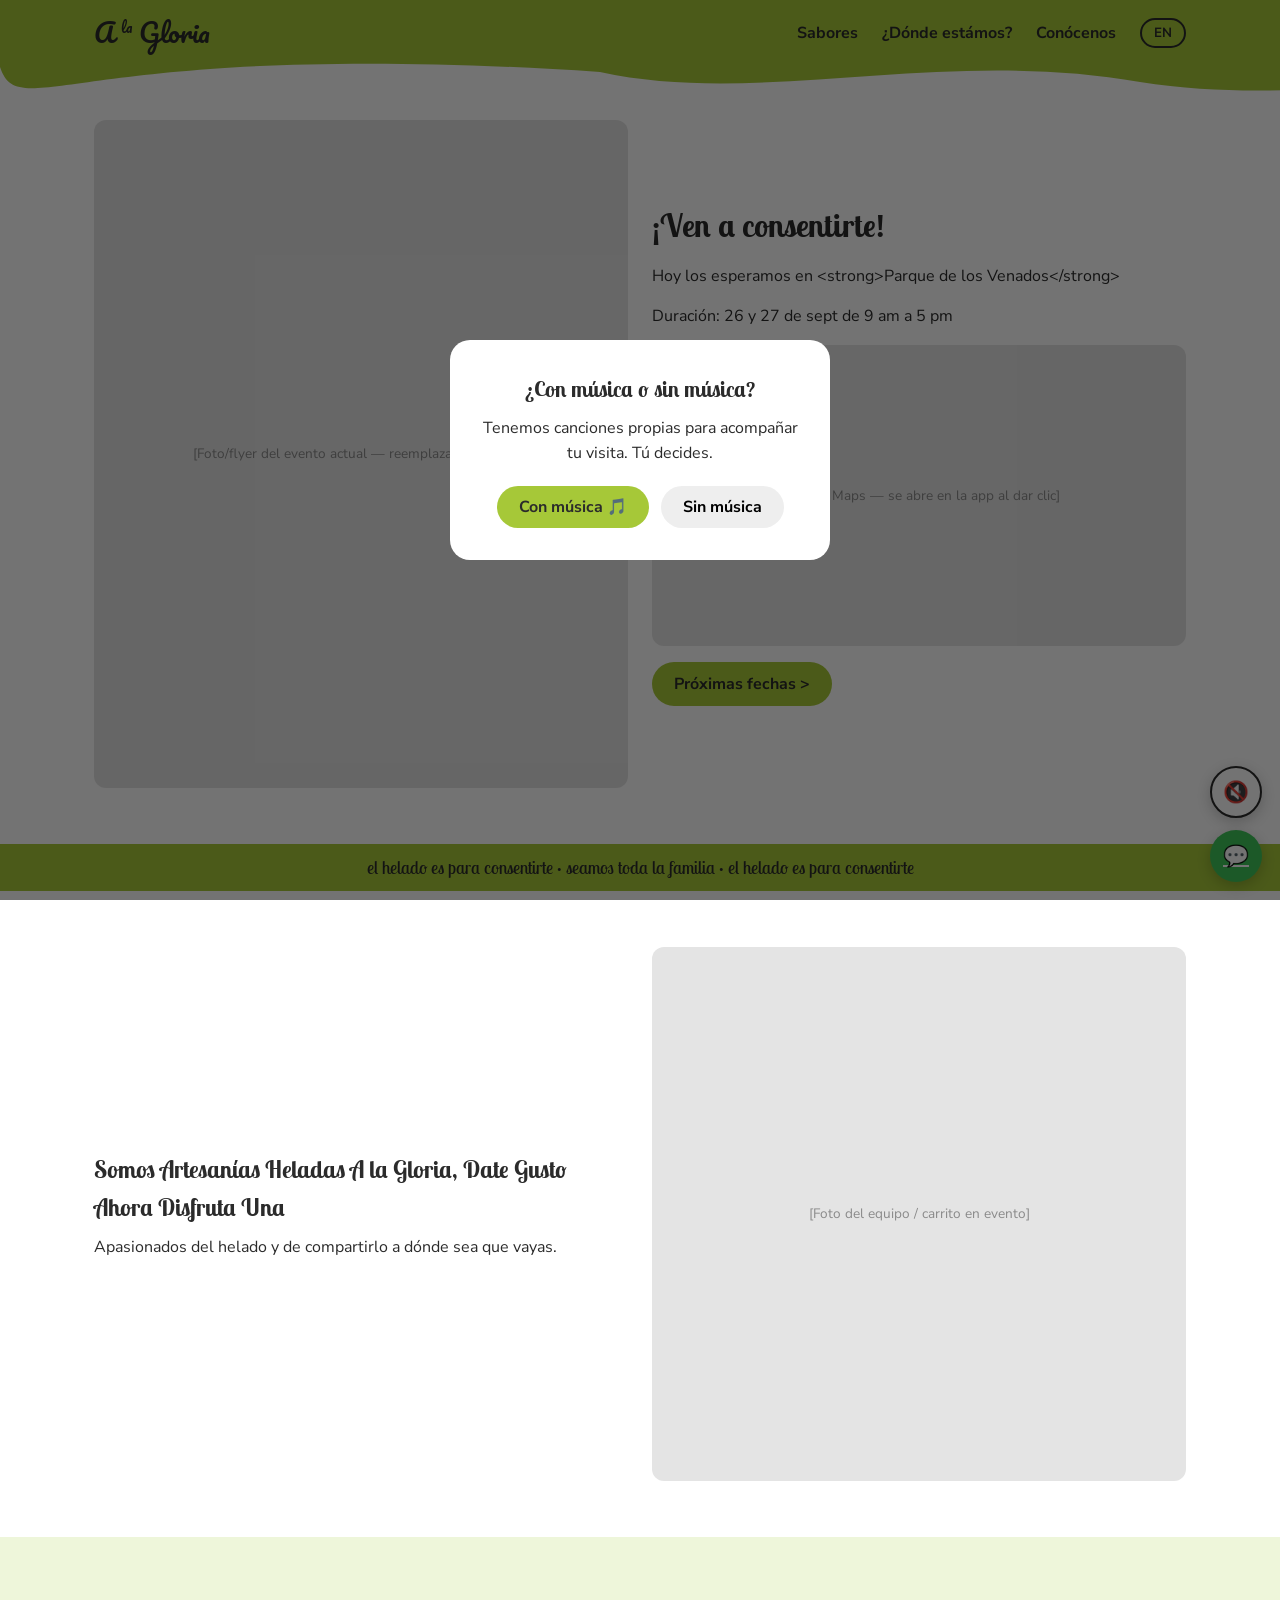
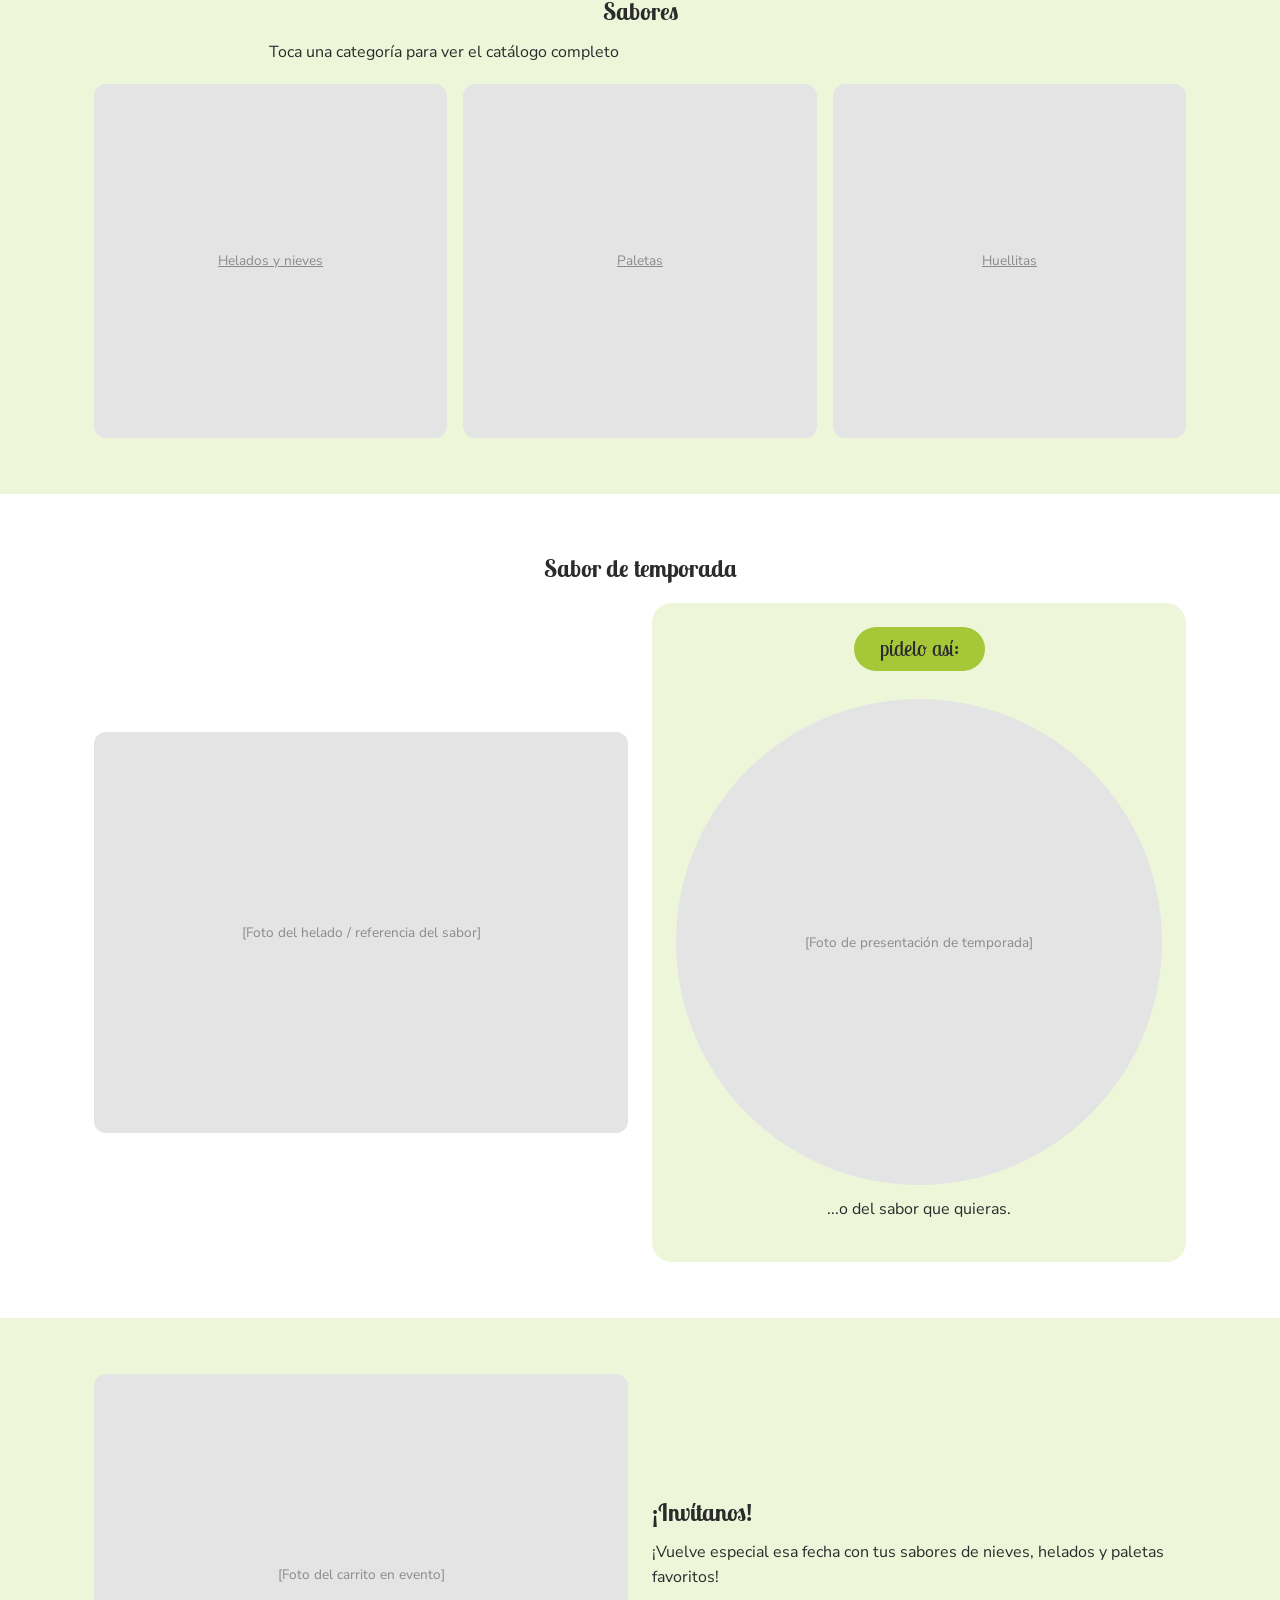
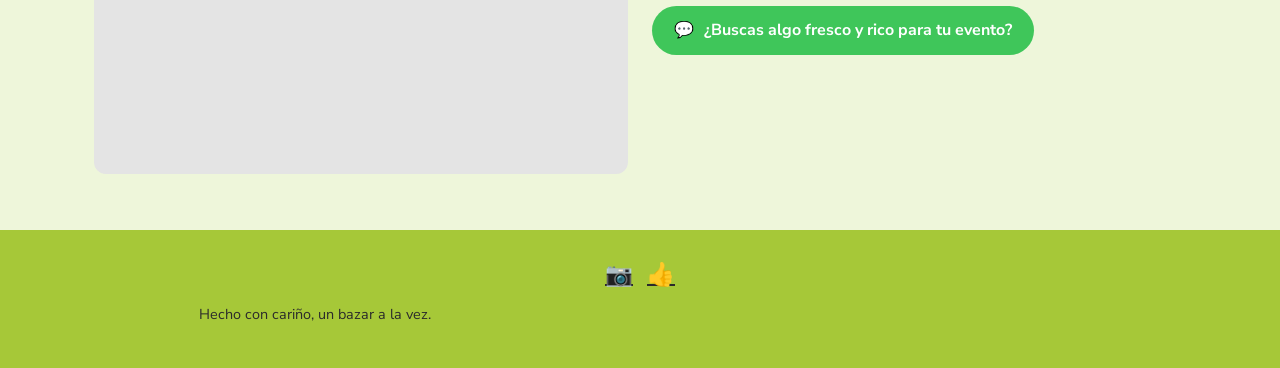
<file: index.html>
<!DOCTYPE html>
<html lang="es">
<head>
<meta charset="UTF-8" />
<meta name="viewport" content="width=device-width, initial-scale=1" />
<title>A la Gloria — Artesanías heladas</title>
<meta name="description" content="Heladería itinerante artesanal. Nieves, helados, paletas y Huellitas para mascotas. Síguenos para saber en qué bazar estamos." />
<link rel="stylesheet" href="assets/css/styles.css" />
</head>
<body class="theme-green">

  <!-- ================= HEADER ================= -->
  <header class="site-header">
    <div class="wrap">
      <a href="index.html" class="logo">A <sup>la</sup> Gloria</a>

      <button class="nav-toggle" aria-label="Abrir menú" aria-expanded="false">
        <span></span><span></span><span></span>
      </button>

      <nav class="nav">
        <a href="sabores.html" data-i18n="nav_sabores">Sabores</a>
        <a href="fechas.html" data-i18n="nav_fechas">¿Dónde estámos?</a>
        <a href="conocenos.html" data-i18n="nav_conocenos">Conócenos</a>
        <button class="lang-toggle" type="button">EN</button>
      </nav>
    </div>
  </header>

  <main>

    <!-- ================= HERO: evento actual ================= -->
    <section class="section" style="padding-top:24px;">
      <div class="wrap" style="display:grid; grid-template-columns:1fr; gap:28px;">
        <div style="display:grid; grid-template-columns:1fr 1fr; gap:24px; align-items:center;">

          <div id="hero-flyer" class="img-placeholder" style="aspect-ratio:4/5;" data-i18n="hero_flyer_alt">
            [Foto/flyer del evento actual — reemplazar por &lt;img&gt;]
          </div>

          <div>
            <h1 style="font-size:2rem;" data-i18n="hero_title">¡Ven a consentirte!</h1>
            <p id="hero-where" data-i18n="hero_where">Hoy los esperamos en: 
              <strong>Parque de los Venados</strong></p>
            <p id="hero-hours" data-i18n="hero_hours">Duración: 26 y 27 de sept de 9 am a 5 pm</p>

            <div id="hero-map" class="img-placeholder" style="aspect-ratio:16/9; margin:16px 0;" data-i18n="hero_map_alt">
              [Google Maps]
            </div>

            <a href="fechas.html" class="btn btn-primary" data-i18n="hero_cta">Próximas fechas &gt;</a>
          </div>
        </div>
      </div>
    </section>

    <!-- ================= LISTÓN DE MARCA ================= -->
    <div style="background:var(--theme); color:var(--ink); padding:10px 0; font-family:var(--font-heading); font-size:1.1rem; text-align:center; overflow:hidden;">
      <span data-i18n="ribbon_text">el helado es para consentirte · seamos toda la familia · el helado es para consentirte</span>
    </div>

    <!-- ================= BIO ================= -->
    <section class="section">
      <div class="wrap" style="display:grid; grid-template-columns:1fr 1fr; gap:24px; align-items:center;">
        <div>
          <h2 data-i18n="bio_title">Somos Artesanías Heladas A la Gloria, Date Gusto Ahora Disfruta Una</h2>
          <p data-i18n="bio_text">Apasionados del helado y de compartirlo a dónde sea que vayas.</p>
        </div>
        <div class="img-placeholder" style="aspect-ratio:1/1;" data-i18n="bio_photo_alt">
          [Foto del equipo / carrito en evento]
        </div>
      </div>
    </section>

    <!-- ================= CARRUSEL DE SABORES ================= -->
    <section class="section" style="background:var(--theme-soft);">
      <div class="wrap">
        <h2 class="text-center" data-i18n="flavors_title">Sabores</h2>
        <p class="text-center" data-i18n="flavors_hint"></p>

        <div style="display:grid; grid-template-columns:repeat(3, 1fr); gap:16px; margin-top:20px;">
          <a href="sabores.html#helados" class="img-placeholder" style="aspect-ratio:1/1;" data-i18n="flavor_card_ice">
            Helados y nieves
          </a>
          <a href="sabores.html#paletas" class="img-placeholder" style="aspect-ratio:1/1;" data-i18n="flavor_card_paletas">
            Paletas
          </a>
          <a href="sabores.html#huellitas" class="img-placeholder" style="aspect-ratio:1/1;" data-i18n="flavor_card_pets">
            Huellitas
          </a>
        </div>
      </div>
    </section>

    <!-- ================= SABOR DE TEMPORADA ================= -->
    <section class="section">
      <div class="wrap">
        <h2 class="text-center" data-i18n="season_title">Sabor de temporada</h2>

        <div style="display:grid; grid-template-columns:1fr 1fr; gap:24px; align-items:center; margin-top:16px;">
          <div class="img-placeholder" style="aspect-ratio:4/3;" data-i18n="season_photo_alt">
            [Foto del helado de temporada]
          </div>

          <div class="card text-center">
            <span class="pill-title" data-i18n="season_order_title">pídelo así:</span>
            <div class="img-placeholder" style="aspect-ratio:1/1; border-radius:50%; margin:12px auto;" data-i18n="season_order_photo_alt">
              [Foto de presentación de temporada]
            </div>
            <p data-i18n="season_order_text">...o con el sabor que quieras.</p>
          </div>
        </div>
      </div>
    </section>

    <!-- ================= INVÍTANOS ================= -->
    <section class="section" style="background:var(--theme-soft);">
      <div class="wrap" style="display:grid; grid-template-columns:1fr 1fr; gap:24px; align-items:center;">
        <div class="img-placeholder" style="aspect-ratio:4/3;" data-i18n="invite_photo_alt">
          [Foto del carrito en evento]
        </div>

        <div>
          <h2 data-i18n="invite_title">¡Invítanos!</h2>
          <p data-i18n="invite_text">¡Vuelve especial esa fecha con tus sabores de nieves, helados y paletas favoritos!</p>
          <a class="whatsapp-strip"
             href="https://wa.me/525521854085?text=Hola%2C%20busco%20info%20para%20un%20evento"
             target="_blank" rel="noopener">
            <span aria-hidden="true">💬</span>
            <span data-i18n="invite_whatsapp_cta">¿Buscas algo fresco y rico para tu evento?</span>
          </a>
        </div>
      </div>
    </section>

  </main>

  <!-- ================= FOOTER ================= -->
  <footer class="site-footer">
    <div class="social" aria-label="Redes sociales">
      <a href="https://instagram.com/" target="_blank" rel="noopener" aria-label="Instagram">📷</a>
      <a href="https://facebook.com/" target="_blank" rel="noopener" aria-label="Facebook">👍</a>
    </div>
    <p data-i18n="footer_rights">Hecho con cariño, un bazar a la vez.</p>
  </footer>

  <!-- ================= BOTONES FLOTANTES ================= -->
  <div class="float-stack">
    <button id="float-music" class="float-btn music" data-i18n-attr="aria-label:aria_music">🔇</button>
    <a class="float-btn whatsapp"
       href="https://wa.me/525521854085?text=Hola%2C%20quiero%20saber%20d%C3%B3nde%20est%C3%A1n"
       target="_blank" rel="noopener" data-i18n-attr="aria-label:aria_whatsapp">💬</a>
  </div>

  <!-- ================= MODAL DE MÚSICA ================= -->
  <div id="music-modal" class="music-modal" hidden>
    <div class="music-modal-box">
      <h2 data-i18n="music_modal_title">¿Con música o sin música?</h2>
      <p data-i18n="music_modal_text">Tenemos canciones propias para acompañar tu visita. Tú decides.</p>
      <div class="music-modal-actions">
        <button class="btn btn-primary" data-music-choice="on" data-i18n="music_yes">Con música 🎵</button>
        <button class="btn" style="background:#eee;" data-music-choice="off" data-i18n="music_no">Sin música</button>
      </div>
    </div>
  </div>

  <!-- Coloca aquí la pista propia cuando la tengas -->
  <audio id="bg-audio" loop>
    <!-- <source src="assets/audio/tema-a-la-gloria.mp3" type="audio/mpeg"> -->
  </audio>

  <script>
    window.PAGE_I18N = {
      es: {
        hero_flyer_alt: "[Foto/flyer del evento actual — reemplazar por <img>]",
        hero_title: "¡Ven a consentirte!",
        hero_where: "Hoy los esperamos en <strong>Parque de los Venados</strong>",
        hero_hours: "Duración: 26 y 27 de sept de 9 am a 5 pm",
        hero_map_alt: "[Google Maps — se abre en la app al dar clic]",
        hero_cta: "Próximas fechas >",
        ribbon_text: "el helado es para consentirte · seamos toda la familia · el helado es para consentirte",
        bio_title: "Somos Artesanías Heladas A la Gloria, Date Gusto Ahora Disfruta Una",
        bio_text: "Apasionados del helado y de compartirlo a dónde sea que vayas.",
        bio_photo_alt: "[Foto del equipo / carrito en evento]",
        flavors_title: "Sabores",
        flavors_hint: "Toca una categoría para ver el catálogo completo",
        flavor_card_ice: "Helados y nieves",
        flavor_card_paletas: "Paletas",
        flavor_card_pets: "Huellitas",
        season_title: "Sabor de temporada",
        season_photo_alt: "[Foto del helado / referencia del sabor]",
        season_order_title: "pídelo así:",
        season_order_photo_alt: "[Foto de presentación de temporada]",
        season_order_text: "...o del sabor que quieras.",
        invite_photo_alt: "[Foto del carrito en evento]",
        invite_title: "¡Invítanos!",
        invite_text: "¡Vuelve especial esa fecha con tus sabores de nieves, helados y paletas favoritos!",
        invite_whatsapp_cta: "¿Buscas algo fresco y rico para tu evento?",
      },
      en: {
        hero_flyer_alt: "[Current event photo/flyer — replace with <img>]",
        hero_title: "Come treat yourself!",
        hero_where: "Find us today at <strong>Parque de los Venados</strong>",
        hero_hours: "Sept 26–27, 9 am to 5 pm",
        hero_map_alt: "[Google Maps — opens in the app on click]",
        hero_cta: "Upcoming dates >",
        ribbon_text: "ice cream is for treating yourself · the whole family included · ice cream is for treating yourself",
        bio_title: "We're Artesanías Heladas A la Gloria — treat yourself, enjoy one now",
        bio_text: "Passionate about ice cream, and about sharing it wherever we go.",
        bio_photo_alt: "[Team photo / cart at an event]",
        flavors_title: "Flavors",
        flavors_hint: "Tap a category to see the full menu",
        flavor_card_ice: "Ice cream & sorbet",
        flavor_card_paletas: "Popsicles",
        flavor_card_pets: "Pet treats",
        season_title: "Seasonal flavor",
        season_photo_alt: "[Photo of the seasonal flavor]",
        season_order_title: "order it like this:",
        season_order_photo_alt: "[Seasonal presentation photo]",
        season_order_text: "...or whichever flavor you like.",
        invite_photo_alt: "[Photo of the cart at an event]",
        invite_title: "Book us!",
        invite_text: "Make that date special with your favorite sorbets, ice creams and popsicles!",
        invite_whatsapp_cta: "Looking for something fresh and tasty for your event?",
      },
    };
  </script>
  <script src="assets/js/i18n.js"></script>
  <script src="assets/js/main.js"></script>
  <script src="assets/js/agenda.js"></script>
  <script>
    (async function () {
      try {
        const items = await window.AlGloriaAgenda.fetchAgenda();
        const next = window.AlGloriaAgenda.nextConfirmed(items);
        if (!next) return; // se queda el texto de ejemplo si no hay eventos próximos

        const flyerEl = document.getElementById("hero-flyer");
        if (next.imagenUrl && flyerEl) {
          const img = document.createElement("img");
          img.src = next.imagenUrl;
          img.alt = next.imagenAlt || next.evento || "Foto del evento";
          img.style.borderRadius = "var(--radius-sm)";
          img.style.aspectRatio = "4/5";
          img.style.objectFit = "cover";
          flyerEl.replaceWith(img);
        }

        const whereEl = document.getElementById("hero-where");
        if (whereEl && next.lugar) {
          whereEl.innerHTML = `${window.AlGloriaI18n.getLang() === "en" ? "Find us today at" : "Hoy los esperamos en"} <strong>${next.lugar}</strong>`;
        }

        const hoursEl = document.getElementById("hero-hours");
        if (hoursEl && next.fecha) {
          const fechaLegible = new Date(next.fecha + "T00:00:00").toLocaleDateString(
            window.AlGloriaI18n.getLang() === "en" ? "en-US" : "es-MX",
            { weekday: "long", day: "numeric", month: "long" }
          );
          hoursEl.textContent = `${next.evento ? next.evento + " — " : ""}${fechaLegible}`;
        }

        const mapEl = document.getElementById("hero-map");
        if (mapEl && next.ubicacion) {
          // Espera un link de inserción de Google Maps (Compartir > Insertar un mapa).
          // Si en tu hoja usas otro formato (coordenadas, link corto), avísame para ajustar esta parte.
          const iframe = document.createElement("iframe");
          iframe.src = next.ubicacion;
          iframe.title = "Mapa del evento";
          iframe.loading = "lazy";
          iframe.style.border = "0";
          iframe.style.width = "100%";
          iframe.style.height = "100%";
          iframe.style.borderRadius = "var(--radius-sm)";
          mapEl.replaceWith(iframe);
          iframe.id = "hero-map";
        }
      } catch (err) {
        console.error("No se pudo cargar la próxima fecha desde el Sheet:", err);
      }
    })();
  </script>
</body>
</html>
</file>
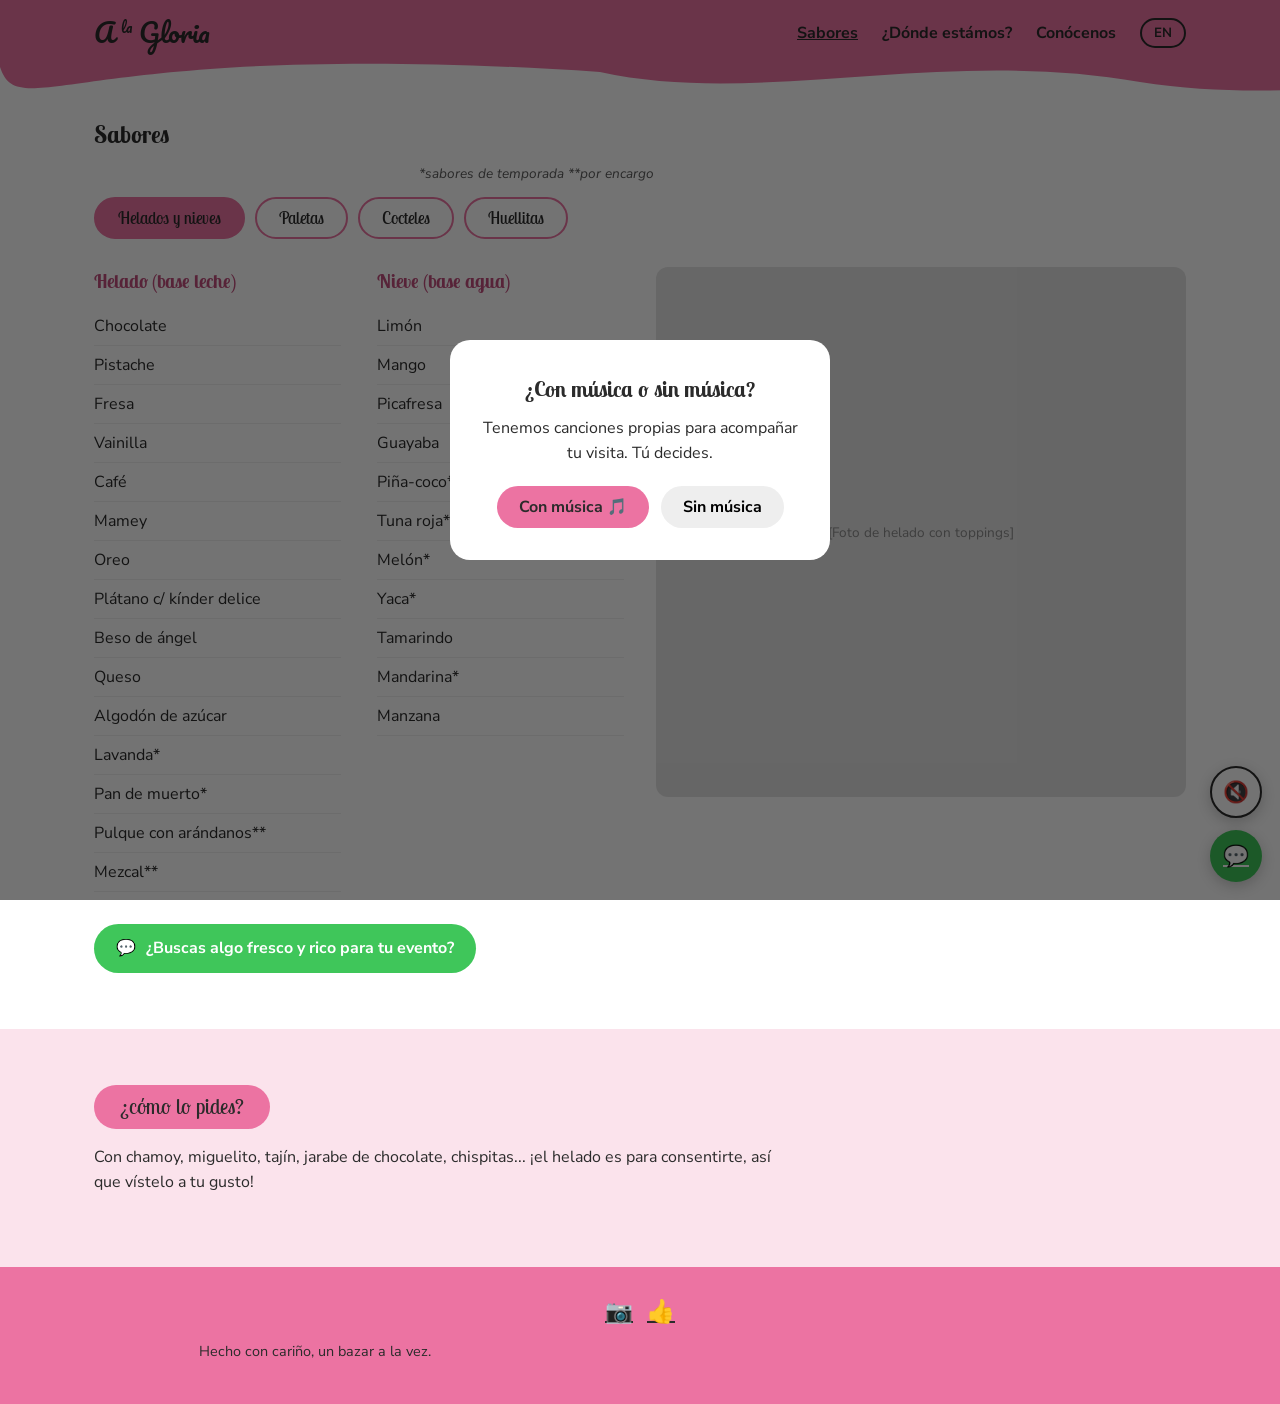
<file: sabores.html>
<!DOCTYPE html>
<html lang="es">
<head>
<meta charset="UTF-8" />
<meta name="viewport" content="width=device-width, initial-scale=1" />
<title>Sabores — A la Gloria</title>
<meta name="description" content="Todos los sabores de A la Gloria: helados, nieves, paletas, cocteles y Huellitas para mascotas." />
<link rel="stylesheet" href="assets/css/styles.css" />
</head>
<body class="theme-pink">

  <!-- ================= HEADER ================= -->
  <header class="site-header">
    <div class="wrap">
      <a href="index.html" class="logo">A <sup>la</sup> Gloria</a>

      <button class="nav-toggle" aria-label="Abrir menú" aria-expanded="false">
        <span></span><span></span><span></span>
      </button>

      <nav class="nav">
        <a href="sabores.html" aria-current="page" data-i18n="nav_sabores">Sabores</a>
        <a href="fechas.html" data-i18n="nav_fechas">¿Dónde estámos?</a>
        <a href="conocenos.html" data-i18n="nav_conocenos">Conócenos</a>
        <button class="lang-toggle" type="button">EN</button>
      </nav>
    </div>
  </header>

  <main>
    <section class="section" style="padding-top:20px;">
      <div class="wrap">

        <h1 data-i18n="page_title">Sabores</h1>
        <p class="legend" data-i18n="legend_text">*sabores de temporada&nbsp;&nbsp;&nbsp;**por encargo</p>

        <!-- ================= PESTAÑAS ================= -->
        <div data-tabs>
          <div class="tab-list" role="tablist" aria-label="Categorías de sabores">
            <button class="tab-btn" role="tab" id="tab-helados" aria-controls="panel-helados" aria-selected="true" data-i18n="tab_helados">Helados y nieves</button>
            <button class="tab-btn" role="tab" id="tab-paletas" aria-controls="panel-paletas" aria-selected="false" data-i18n="tab_paletas">Paletas</button>
            <button class="tab-btn" role="tab" id="tab-cocteles" aria-controls="panel-cocteles" aria-selected="false" data-i18n="tab_cocteles">Cocteles</button>
            <button class="tab-btn" role="tab" id="tab-huellitas" aria-controls="panel-huellitas" aria-selected="false" data-i18n="tab_huellitas">Huellitas</button>
          </div>

          <!-- ---- Helados y nieves ---- -->
          <div class="tab-panel" id="panel-helados" role="tabpanel" aria-labelledby="tab-helados">
            <div style="display:grid; grid-template-columns:1fr 1fr; gap:32px; align-items:start;">
              <div class="flavor-columns" style="grid-column:1;">
                <div>
                  <h3 class="flavor-group-title" data-i18n="group_helado_leche">Helado (base leche)</h3>
                  <ul class="flavor-list">
                    <li>Chocolate</li><li>Pistache</li><li>Fresa</li><li>Vainilla</li><li>Café</li>
                    <li>Mamey</li><li>Oreo</li><li>Plátano c/ kínder delice</li><li>Beso de ángel</li>
                    <li>Queso</li><li>Algodón de azúcar</li><li>Lavanda*</li><li>Pan de muerto*</li>
                    <li>Pulque con arándanos**</li><li>Mezcal**</li>
                  </ul>
                </div>
                <div>
                  <h3 class="flavor-group-title" data-i18n="group_nieve_agua">Nieve (base agua)</h3>
                  <ul class="flavor-list">
                    <li>Limón</li><li>Mango</li><li>Picafresa</li><li>Guayaba</li><li>Piña-coco*</li>
                    <li>Tuna roja*</li><li>Melón*</li><li>Yaca*</li><li>Tamarindo</li>
                    <li>Mandarina*</li><li>Manzana</li>
                  </ul>
                </div>
              </div>
              <div class="img-placeholder" style="aspect-ratio:1/1;" data-i18n="photo_helados_alt">
                [Foto de helado con toppings]
              </div>
            </div>
          </div>

          <!-- ---- Paletas ---- -->
          <div class="tab-panel" id="panel-paletas" role="tabpanel" aria-labelledby="tab-paletas" hidden>
            <div style="display:grid; grid-template-columns:1fr 1fr; gap:32px; align-items:start;">
              <div class="img-placeholder" style="aspect-ratio:1/1;" data-i18n="photo_paletas_alt">
                [Foto de paleta de chocolate]
              </div>
              <div class="flavor-columns" style="grid-column:2;">
                <div>
                  <h3 class="flavor-group-title" data-i18n="group_base_leche">base leche</h3>
                  <ul class="flavor-list">
                    <li>Chocolate</li><li>Pistache</li><li>Fresa</li><li>Vainilla</li><li>Café</li>
                    <li>Nuez</li><li>Mamey</li><li>Oreo</li><li>Plátano c/ kínder delice</li>
                    <li>Beso de ángel</li><li>Queso</li><li>Pan de muerto*</li>
                  </ul>
                </div>
                <div>
                  <h3 class="flavor-group-title" data-i18n="group_base_agua">base agua</h3>
                  <ul class="flavor-list">
                    <li>Limón</li><li>Mango</li><li>Mango-chamoy</li><li>Picafresa</li><li>Guayaba</li>
                    <li>Grosella</li><li>Mandarina</li><li>Limón-picafresa</li><li>Limón con panditas</li>
                    <li>Uva-mora</li><li>Piña-coco*</li><li>Tamarindo</li><li>Melón*</li>
                  </ul>
                </div>
              </div>
            </div>
          </div>

          <!-- ---- Cocteles ---- -->
          <div class="tab-panel" id="panel-cocteles" role="tabpanel" aria-labelledby="tab-cocteles" hidden>
            <span class="age-note" data-i18n="age_note">🔞 Bebidas con alcohol — solo para mayores de edad</span>
            <ul class="flavor-list" style="max-width:340px;">
              <li>Kosako</li><li>Mojito</li><li>Perla negra</li><li>Panditas con vodka</li>
              <li>Limón con tequila</li><li>Mezcal con naranja</li><li>Piña colada con ron</li>
              <li>Crema de whiskey</li>
            </ul>
          </div>

          <!-- ---- Huellitas ---- -->
          <div class="tab-panel" id="panel-huellitas" role="tabpanel" aria-labelledby="tab-huellitas" hidden>
            <div style="display:grid; grid-template-columns:1fr 1fr; gap:32px; align-items:start;">
              <div>
                <h2 data-i18n="huellitas_title">Recetas para consentirlos a todos</h2>
                <p class="legend" style="text-align:left;" data-i18n="huellitas_note">*con palito de carnaza para disfrutarla completa</p>

                <div class="recipe">
                  <h4 data-i18n="recipe_pollo_title">Caldo de pollo</h4>
                  <p data-i18n="recipe_pollo_text">Sin especias, con trozos de pechuga.</p>
                </div>
                <div class="recipe">
                  <h4 data-i18n="recipe_tocino_title">Tocino</h4>
                  <p data-i18n="recipe_tocino_text">Yogurt griego con tocino sin grasa, a la plancha.</p>
                </div>
                <div class="recipe">
                  <h4 data-i18n="recipe_manzana_title">Manzana</h4>
                  <p data-i18n="recipe_manzana_text">Yogurt griego con puré de manzana.</p>
                </div>
                <div class="recipe">
                  <h4 data-i18n="recipe_zanahoria_title">Zanahoria</h4>
                  <p data-i18n="recipe_zanahoria_text">Yogurt griego con puré de zanahoria.</p>
                </div>
              </div>
              <div class="img-placeholder" style="aspect-ratio:1/1;" data-i18n="photo_huellitas_alt">
                [Foto de la paleta con forma de huellita]
              </div>
            </div>
          </div>
        </div>

        <a href="https://wa.me/525521854085?text=Hola%2C%20busco%20algo%20fresco%20y%20rico"
           class="whatsapp-strip" target="_blank" rel="noopener" style="margin-top:32px;">
          <span aria-hidden="true">💬</span>
          <span data-i18n="whatsapp_cta">¿Buscas algo fresco y rico para tu evento?</span>
        </a>

      </div>
    </section>

    <!-- ================= CÓMO SE PIDE ================= -->
    <section class="section" style="background:var(--theme-soft);">
      <div class="wrap">
        <span class="pill-title" data-i18n="how_title">¿cómo lo pides?</span>
        <p data-i18n="how_text">Con chamoy, miguelito, tajín, jarabe de chocolate, chispitas... ¡el helado es para consentirte, así que vístelo a tu gusto!</p>
      </div>
    </section>
  </main>

  <!-- ================= FOOTER ================= -->
  <footer class="site-footer">
    <div class="social" aria-label="Redes sociales">
      <a href="https://instagram.com/" target="_blank" rel="noopener" aria-label="Instagram">📷</a>
      <a href="https://facebook.com/" target="_blank" rel="noopener" aria-label="Facebook">👍</a>
    </div>
    <p data-i18n="footer_rights">Hecho con cariño, un bazar a la vez.</p>
  </footer>

  <!-- ================= BOTONES FLOTANTES ================= -->
  <div class="float-stack">
    <button id="float-music" class="float-btn music" data-i18n-attr="aria-label:aria_music">🔇</button>
    <a class="float-btn whatsapp"
       href="https://wa.me/525521854085?text=Hola%2C%20quiero%20saber%20d%C3%B3nde%20est%C3%A1n"
       target="_blank" rel="noopener" data-i18n-attr="aria-label:aria_whatsapp">💬</a>
  </div>

  <!-- ================= MODAL DE MÚSICA ================= -->
  <div id="music-modal" class="music-modal" hidden>
    <div class="music-modal-box">
      <h2 data-i18n="music_modal_title">¿Con música o sin música?</h2>
      <p data-i18n="music_modal_text">Tenemos canciones propias para acompañar tu visita. Tú decides.</p>
      <div class="music-modal-actions">
        <button class="btn btn-primary" data-music-choice="on" data-i18n="music_yes">Con música 🎵</button>
        <button class="btn" style="background:#eee;" data-music-choice="off" data-i18n="music_no">Sin música</button>
      </div>
    </div>
  </div>

  <audio id="bg-audio" loop>
    <!-- <source src="assets/audio/tema-a-la-gloria.mp3" type="audio/mpeg"> -->
  </audio>

  <script>
    window.PAGE_I18N = {
      es: {
        page_title: "Sabores",
        legend_text: "*sabores de temporada   **por encargo",
        tab_helados: "Helados y nieves",
        tab_paletas: "Paletas",
        tab_cocteles: "Cocteles",
        tab_huellitas: "Huellitas",
        group_helado_leche: "Helado (base leche)",
        group_nieve_agua: "Nieve (base agua)",
        group_base_leche: "base leche",
        group_base_agua: "base agua",
        photo_helados_alt: "[Foto de helado con toppings]",
        photo_paletas_alt: "[Foto de paleta de chocolate]",
        photo_huellitas_alt: "[Foto de la paleta con forma de huellita]",
        age_note: "🔞 Bebidas con alcohol — solo para mayores de edad",
        huellitas_title: "Recetas para consentirlos a todos",
        huellitas_note: "*con palito de carnaza para disfrutarla completa",
        recipe_pollo_title: "Caldo de pollo",
        recipe_pollo_text: "Sin especias, con trozos de pechuga.",
        recipe_tocino_title: "Tocino",
        recipe_tocino_text: "Yogurt griego con tocino sin grasa, a la plancha.",
        recipe_manzana_title: "Manzana",
        recipe_manzana_text: "Yogurt griego con puré de manzana.",
        recipe_zanahoria_title: "Zanahoria",
        recipe_zanahoria_text: "Yogurt griego con puré de zanahoria.",
        whatsapp_cta: "¿Buscas algo fresco y rico para tu evento?",
        how_title: "¿cómo lo pides?",
        how_text: "Con chamoy, miguelito, tajín, jarabe de chocolate, chispitas... ¡el helado es para consentirte, así que vístelo a tu gusto!",
      },
      en: {
        page_title: "Flavors",
        legend_text: "*seasonal flavor   **made to order",
        tab_helados: "Ice cream & sorbet",
        tab_paletas: "Popsicles",
        tab_cocteles: "Cocktails",
        tab_huellitas: "Pet treats",
        group_helado_leche: "Ice cream (milk base)",
        group_nieve_agua: "Sorbet (water base)",
        group_base_leche: "milk base",
        group_base_agua: "water base",
        photo_helados_alt: "[Photo of ice cream with toppings]",
        photo_paletas_alt: "[Photo of a chocolate popsicle]",
        photo_huellitas_alt: "[Photo of the paw-shaped pet treat]",
        age_note: "🔞 Alcoholic drinks — for adults only",
        huellitas_title: "Recipes made to spoil them too",
        huellitas_note: "*with an edible rawhide stick for the full treat",
        recipe_pollo_title: "Chicken broth",
        recipe_pollo_text: "No spices, with chicken breast pieces.",
        recipe_tocino_title: "Bacon",
        recipe_tocino_text: "Greek yogurt with lean grilled bacon.",
        recipe_manzana_title: "Apple",
        recipe_manzana_text: "Greek yogurt with apple purée.",
        recipe_zanahoria_title: "Carrot",
        recipe_zanahoria_text: "Greek yogurt with carrot purée.",
        whatsapp_cta: "Looking for something fresh and tasty for your event?",
        how_title: "how do you order it?",
        how_text: "With chamoy, miguelito, tajín, chocolate syrup, sprinkles... ice cream is for treating yourself, so dress it up your way!",
      },
    };
  </script>
  <script src="assets/js/i18n.js"></script>
  <script src="assets/js/main.js"></script>
</body>
</html>
</file>
<file: assets/css/styles.css>
/* ============================================
   A LA GLORIA — Guía de estilo base
   ============================================
   Cómo usar los temas de color por página:
   agrega una de estas clases al <body>:
   theme-pink   -> Sabores
   theme-brown  -> Próximas fechas
   theme-blue   -> Conócenos
   theme-green  -> Inicio
   ============================================ */

@import url('https://fonts.googleapis.com/css2?family=Lobster+Two:wght@400;700&family=Pacifico&family=Nunito+Sans:ital,wght@0,400;0,600;0,700;1,400&display=swap');

:root{
  /* Colores de marca */
  --pink:  #EC73A2;
  --blue:  #28B4DC;
  --green: #A6C838;
  --brown: #C9832D;

  --ink:    #2B2B2B;
  --ink-soft: #5A5A5A;
  --paper:  #FFFFFF;

  /* Estados de la agenda (próximas fechas) */
  --ok-bg: #E3F3D3;   --ok-text:#4C7A17;
  --priv-bg:#E6E9F7;  --priv-text:#4C57A6;
  --off-bg: #FBEBD3;  --off-text:#A66A1E;

  /* Tipografía */
  --font-logo: 'Pacifico', cursive;
  --font-heading: 'Lobster Two', cursive;
  --font-body: 'Nunito Sans', system-ui, sans-serif;

  /* Layout */
  --radius: 20px;
  --radius-sm: 12px;
  --max-width: 1140px;
  --gutter: 24px;

  /* Tema activo — sobreescrito por .theme-* en body */
  --theme: var(--green);
  --theme-soft: #EEF6DA;
  --theme-dark: #7C9A2A;
}

/* ---------- Temas por página ---------- */
body.theme-green{ --theme:var(--green); --theme-soft:#EEF6DA; --theme-dark:#7C9A2A; }
body.theme-brown{ --theme:var(--brown); --theme-soft:#F7E6CC; --theme-dark:#9C6620; }
body.theme-pink { --theme:var(--pink);  --theme-soft:#FBE3EC; --theme-dark:#C14E7D; }
body.theme-blue { --theme:var(--blue);  --theme-soft:#DCF2FA; --theme-dark:#1A89AB; }

/* ---------- Reset base ---------- */
*,*::before,*::after{ box-sizing:border-box; }
html{ scroll-behavior:smooth; scroll-padding-top:90px; }
body{
  margin:0;
  font-family:var(--font-body);
  color:var(--ink);
  background:var(--paper);
  line-height:1.55;
  -webkit-font-smoothing:antialiased;
}
img{ max-width:100%; display:block; }
a{ color:inherit; }
ul{ margin:0; padding:0; list-style:none; }
h1,h2,h3{ font-family:var(--font-heading); margin:0 0 .4em; font-weight:700; }
p{ margin:0 0 1em; max-width:70ch; }

/* Foco visible siempre (accesibilidad) */
a:focus-visible, button:focus-visible, input:focus-visible{
  outline:3px solid var(--theme-dark);
  outline-offset:2px;
}

@media (prefers-reduced-motion: reduce){
  *{ animation-duration:0.001ms !important; transition-duration:0.001ms !important; scroll-behavior:auto !important; }
}

.wrap{
  max-width:var(--max-width);
  margin:0 auto;
  padding:0 var(--gutter);
}

/* ---------- Header / Nav ---------- */
.site-header{
  position:relative;
  background:var(--theme);
  padding:18px 0 48px;
  color:var(--paper);
}
.site-header .wrap{
  display:flex;
  align-items:center;
  justify-content:space-between;
  gap:16px;
  flex-wrap:wrap;
}
.logo{
  font-family:var(--font-logo);
  font-size:1.6rem;
  color:var(--ink);
  text-decoration:none;
  line-height:1;
}
.logo sup{ font-size:.55em; }

.nav{
  display:flex;
  align-items:center;
  gap:24px;
  font-weight:700;
}
.nav a{ text-decoration:none; color:var(--ink); }
.nav a:hover{ text-decoration:underline; }

.lang-toggle{
  border:2px solid var(--ink);
  background:transparent;
  border-radius:999px;
  padding:4px 12px;
  font-weight:700;
  font-family:var(--font-body);
  cursor:pointer;
  color:var(--ink);
}
.lang-toggle:hover{ background:var(--ink); color:var(--theme); }

.nav-toggle{
  display:none;
  background:none;
  border:none;
  cursor:pointer;
  padding:6px;
}
.nav-toggle span{
  display:block;
  width:26px;
  height:3px;
  margin:5px 0;
  background:var(--ink);
  border-radius:2px;
}

/* onda inferior del header */
.site-header::after{
  content:"";
  position:absolute;
  left:0; right:0; bottom:-1px;
  height:60px;
  background:var(--paper);
  clip-path: path("M0,30 C 20,90 80,0 600,35 C 760,70 940,10 1140,45 C 1300,70 1440,30 1440,50 L1440,120 L0,80 Z");
}

@media (max-width:720px){
  .nav-toggle{ display:block; }
  .nav{
    position:absolute;
    top:100%; left:0; right:0;
    background:var(--theme);
    flex-direction:column;
    align-items:flex-start;
    padding:16px var(--gutter) 24px;
    display:none;
    gap:14px;
    z-index:20;
  }
  .nav.is-open{ display:flex; }
}

/* ---------- Botones y CTAs ---------- */
.btn{
  display:inline-flex;
  align-items:center;
  gap:8px;
  border-radius:999px;
  padding:10px 22px;
  font-weight:700;
  text-decoration:none;
  border:none;
  cursor:pointer;
  font-family:var(--font-body);
  font-size:1rem;
}
.btn-primary{ background:var(--theme); color:var(--ink); }
.btn-primary:hover{ background:var(--theme-dark); color:var(--paper); }
.btn-whatsapp{ background:#3FC65A; color:#fff; }
.btn-whatsapp:hover{ background:#33a94a; }

.whatsapp-strip{
  display:inline-flex;
  align-items:center;
  gap:10px;
  background:#3FC65A;
  color:#fff;
  border-radius:999px;
  padding:12px 22px;
  text-decoration:none;
  font-weight:700;
}
.whatsapp-strip:hover{ background:#33a94a; }

/* ---------- Badges de estado (próximas fechas) ---------- */
.badge{
  display:inline-block;
  font-size:.8rem;
  font-weight:700;
  padding:4px 12px;
  border-radius:999px;
}
.badge-confirmado{ background:var(--ok-bg); color:var(--ok-text); }
.badge-privado{ background:var(--priv-bg); color:var(--priv-text); }
.badge-suspendido{ background:var(--off-bg); color:var(--off-text); }

/* ---------- Píldoras de sección ---------- */
.pill-title{
  display:inline-block;
  background:var(--theme);
  color:var(--ink);
  font-family:var(--font-heading);
  font-size:1.3rem;
  padding:6px 26px;
  border-radius:999px;
  margin-bottom:16px;
}

/* ---------- Tarjetas ---------- */
.card{
  background:var(--theme-soft);
  border-radius:var(--radius);
  padding:24px;
}

/* ---------- Botones flotantes ---------- */
.float-stack{
  position:fixed;
  right:18px;
  bottom:18px;
  display:flex;
  flex-direction:column;
  gap:12px;
  z-index:50;
}
.float-btn{
  width:52px; height:52px;
  border-radius:50%;
  display:flex; align-items:center; justify-content:center;
  border:none;
  cursor:pointer;
  box-shadow:0 4px 14px rgba(0,0,0,.2);
  font-size:1.3rem;
}
.float-btn.whatsapp{ background:#3FC65A; color:#fff; }
.float-btn.music{ background:var(--paper); color:var(--ink); border:2px solid var(--ink); }

/* ---------- Modal de música ---------- */
.music-modal{
  position:fixed; inset:0;
  background:rgba(0,0,0,.55);
  display:flex; align-items:center; justify-content:center;
  z-index:100;
  padding:20px;
}
.music-modal[hidden]{ display:none; }
.music-modal-box{
  background:var(--paper);
  border-radius:var(--radius);
  padding:32px;
  max-width:380px;
  text-align:center;
}
.music-modal-box h2{ font-size:1.4rem; }
.music-modal-actions{
  display:flex; gap:12px; justify-content:center; margin-top:20px; flex-wrap:wrap;
}

/* ---------- Footer ---------- */
.site-footer{
  background:var(--theme);
  color:var(--ink);
  padding:28px 0;
  text-align:center;
  font-size:.9rem;
}
.site-footer .social{
  display:flex; gap:14px; justify-content:center; margin-bottom:10px;
}
.site-footer .social a{ font-size:1.4rem; }

/* ---------- Pestañas (tabs) accesibles ---------- */
.tab-list{
  display:flex;
  gap:10px;
  flex-wrap:wrap;
  margin-bottom:28px;
}
.tab-btn{
  font-family:var(--font-heading);
  font-size:1.05rem;
  background:var(--paper);
  border:2px solid var(--theme);
  color:var(--ink);
  padding:8px 22px;
  border-radius:999px;
  cursor:pointer;
}
.tab-btn[aria-selected="true"]{ background:var(--theme); }
.tab-btn:hover{ background:var(--theme-soft); }

/* ---------- Listas de sabores ---------- */
.flavor-columns{
  display:grid;
  grid-template-columns:1fr 1fr;
  gap:36px;
}
@media (max-width:640px){
  .flavor-columns{ grid-template-columns:1fr; }
}
.flavor-group-title{
  font-family:var(--font-heading);
  color:var(--theme-dark);
  font-size:1.2rem;
  margin-bottom:10px;
}
.flavor-list li{
  font-size:1rem;
  line-height:2;
  padding:3px 0;
  border-bottom:1px solid rgba(0,0,0,.06);
}
.legend{
  font-size:.85rem;
  color:var(--ink-soft);
  font-style:italic;
  text-align:right;
}

/* ---------- Aviso de edad ---------- */
.age-note{
  display:inline-flex;
  align-items:center;
  gap:8px;
  background:#FBE3E3;
  color:#A63A3A;
  font-weight:700;
  padding:10px 18px;
  border-radius:var(--radius-sm);
  margin:6px 0 24px;
}

/* ---------- Huellitas (recetas) ---------- */
.recipe{
  border-bottom:1px solid rgba(0,0,0,.08);
  padding:14px 0;
}
.recipe:last-child{ border-bottom:none; }
.recipe h4{
  font-family:var(--font-heading);
  margin:0 0 2px;
  font-size:1.1rem;
}
.recipe p{ margin:0; color:var(--ink-soft); }

/* Página activa en el nav */
.nav a[aria-current="page"]{ text-decoration:underline; }

/* ---------- Placeholder de imagen ----------
   Reemplaza el <div class="img-placeholder"> completo
   por un <img src="..." alt="..."> cuando tengas la foto final. */
.img-placeholder{
  background:#E4E4E4;
  border-radius:var(--radius-sm);
  display:flex;
  align-items:center;
  justify-content:center;
  color:#8A8A8A;
  font-size:.85rem;
  text-align:center;
  padding:12px;
  min-height:160px;
}

/* ---------- Utilidades ---------- */
.section{ padding:56px 0; }
.text-center{ text-align:center; }
.visually-hidden{
  position:absolute; width:1px; height:1px;
  overflow:hidden; clip:rect(0,0,0,0); white-space:nowrap;
}
</file>
